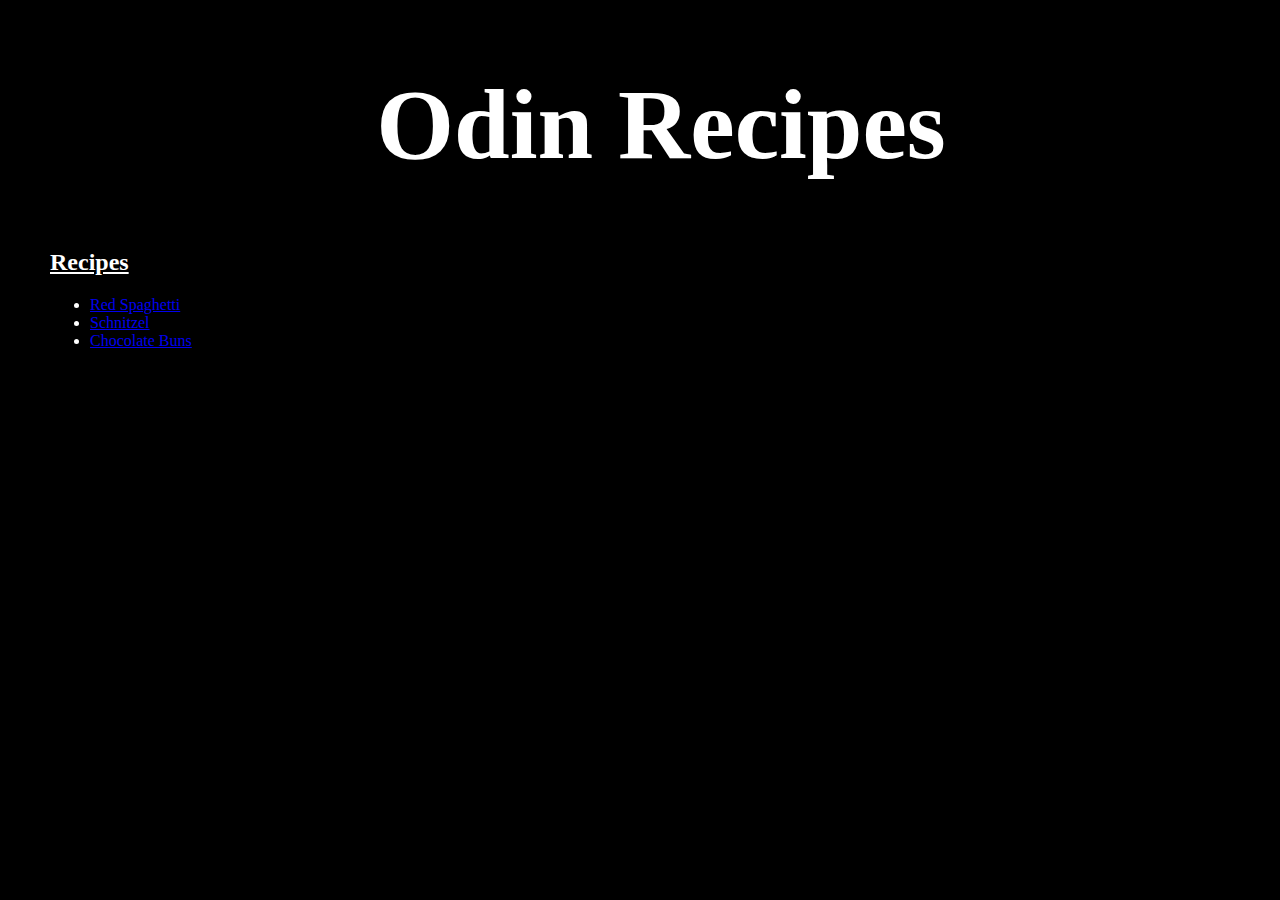
<file: index.html>
<!DOCTYPE html>
<html lang="en">
<head>
    <meta charset="UTF-8">
    <meta http-equiv="X-UA-Compatible" content="IE=edge">
    <meta name="viewport" content="width=device-width, initial-scale=1.0">
    <title>Odin Recipes</title>
    <link rel="stylesheet" href="style.css">
</head>
<body>
    <h1>Odin Recipes</h1>
    <h2>Recipes</h2>
    <ul>
        <li><a href="recipes/red_spaghetti.html">Red Spaghetti</a></li>
        <li><a href="recipes/schnitzel.html">Schnitzel</a></li>
        <li><a href="recipes/choco_buns.html">Chocolate Buns</a></li>
    </ul>
</body>
</html>
</file>
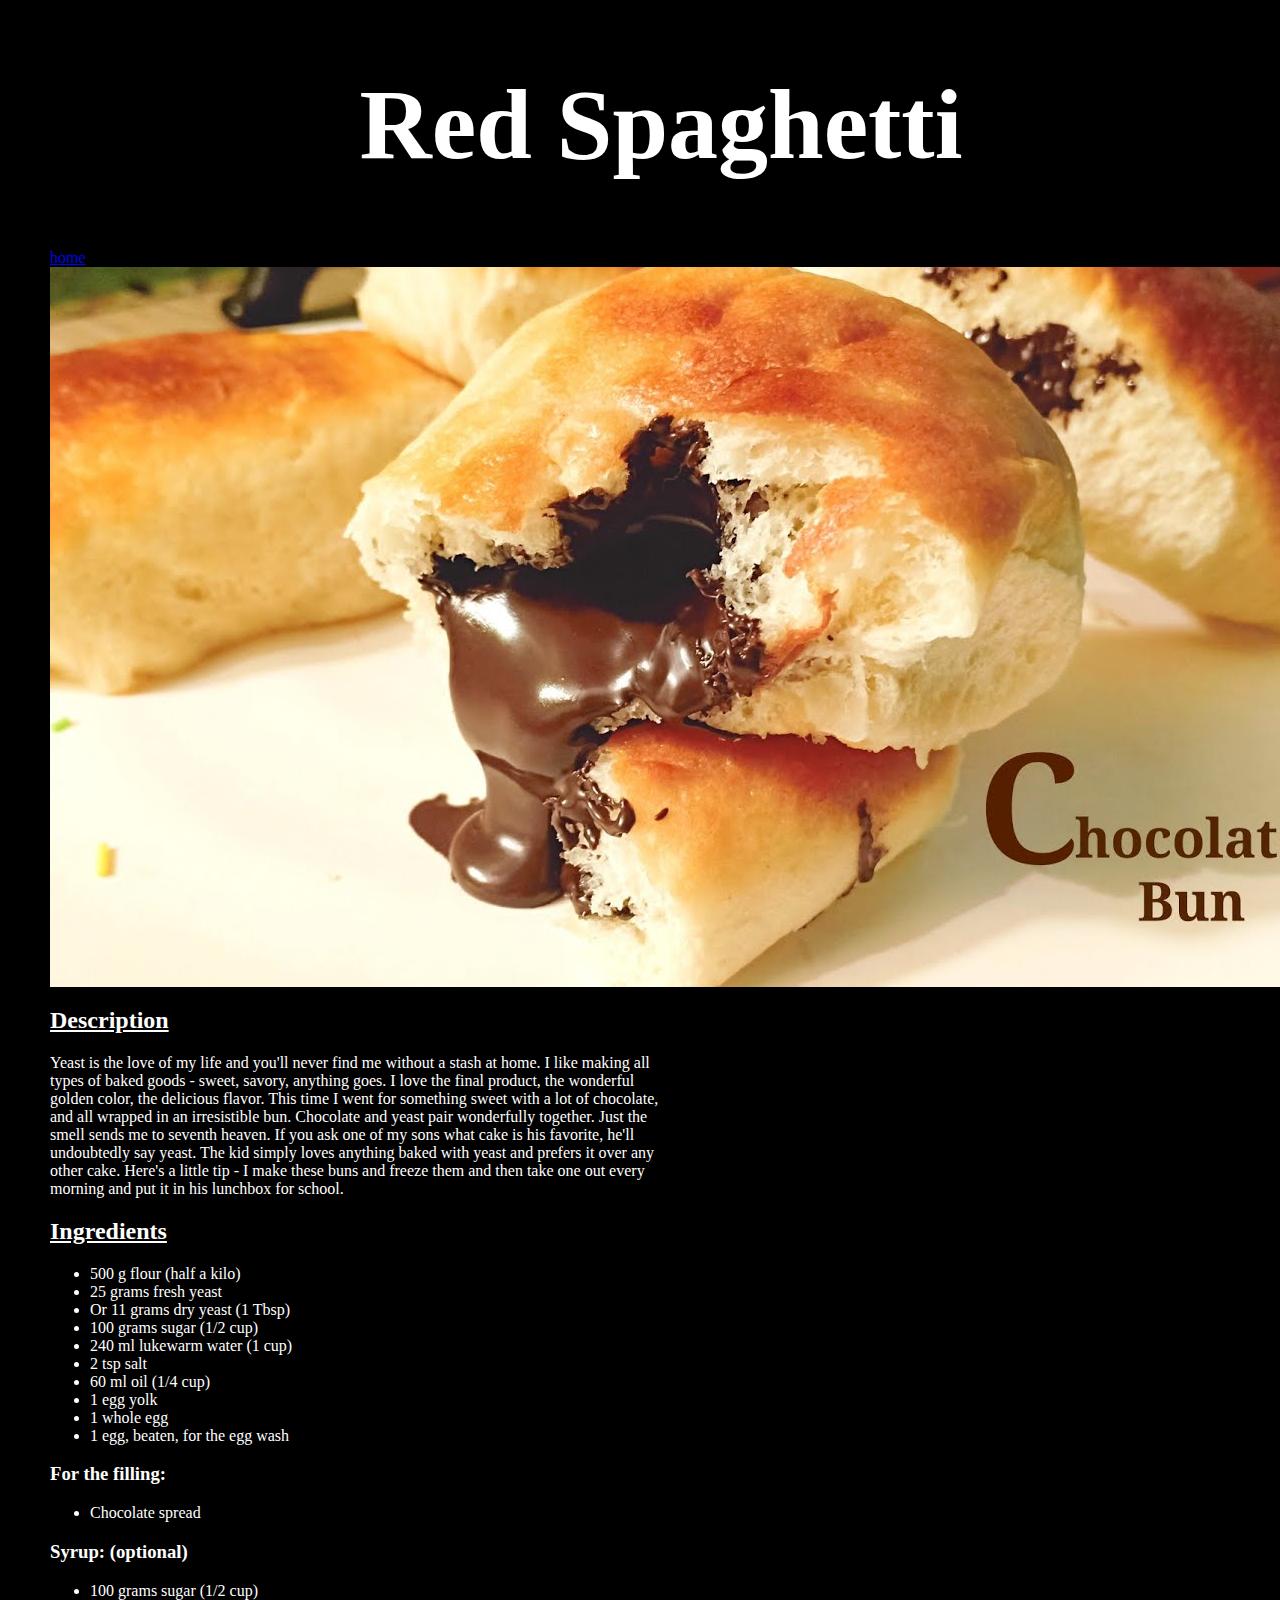
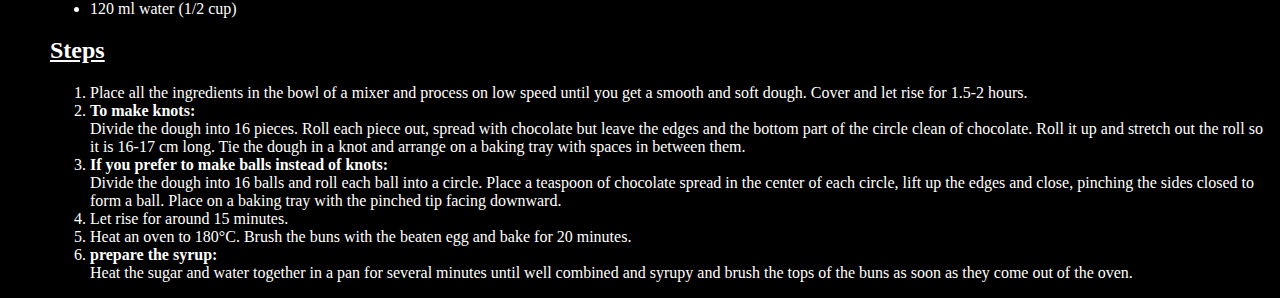
<file: recipes/choco_buns.html>
<!DOCTYPE html>
<html lang="en">
<head>
    <meta charset="UTF-8">
    <meta http-equiv="X-UA-Compatible" content="IE=edge">
    <meta name="viewport" content="width=device-width, initial-scale=1.0">
    <title>Chocolate Buns | Odin Recipes</title>
    <link rel="stylesheet" href="../style.css">
</head>
<body>
    <h1>Red Spaghetti</h1>
    <a href="../index.html">home</a><br>
    <img src="../images/choco_buns.jpg" alt="buns filled with chocolate that spilling out of it">
    <h2>Description</h2>
    <p>Yeast is the love of my life and you'll never find me without a stash at home.
        I like making all types of baked goods - sweet, savory, anything goes.
        I love the final product, the wonderful golden color, the delicious flavor.
        This time I went for something sweet with a lot of chocolate, and all wrapped in an irresistible bun.  Chocolate and yeast pair wonderfully together.
        Just the smell sends me to seventh heaven.
        If you ask one of my sons what cake is his favorite, he'll undoubtedly say yeast. The kid simply loves anything baked with yeast and prefers it over any other cake.
        Here's a little tip - I make these buns and freeze them and then take one out every morning and put it in his lunchbox for school.
    </p>
    <h2>Ingredients</h2>
    <ul>
        <li>500 g flour (half a kilo)</li>
        <li>25 grams fresh yeast</li>
        <li>Or 11 grams dry yeast (1 Tbsp)</li>
        <li>100 grams sugar (1/2 cup)</li>
        <li>240 ml lukewarm water (1 cup)</li>
        <li>2 tsp salt</li>
        <li>60 ml oil (1/4 cup)</li>
        <li>1 egg yolk</li>
        <li>1 whole egg</li>
        <li>1 egg, beaten, for the egg wash</li>
    </ul>
    <h3>For the filling:</h3>
    <ul>
        <li>Chocolate spread</li>
    </ul>
    <h3>Syrup: (optional)</h3>
    <ul>
        <li>100 grams sugar (1/2 cup)</li>
        <li>120 ml water (1/2 cup)</li>
    </ul>
    <h2>Steps</h2>
    <ol>
        <li>Place all the ingredients in the bowl of a mixer and process on low speed until you get a smooth and soft dough. Cover and let rise for 1.5-2 hours.</li>
        <li><strong>To make knots:</strong><br>
            Divide the dough into 16 pieces. Roll each piece out, spread with chocolate but leave the edges and the bottom part of the circle clean of chocolate. Roll it up and stretch out the roll so it is 16-17 cm long. Tie the dough in a knot and arrange on a baking tray with spaces in between them.</li>
        <li><strong>If you prefer to make balls instead of knots:</strong><br>
            Divide the dough into 16 balls and roll each ball into a circle. Place a teaspoon of chocolate spread in the center of each circle, lift up the edges and close, pinching the sides closed to form a ball. Place on a baking tray with the pinched tip facing downward.</li>
        <li>Let rise for around 15 minutes.</li>
        <li>Heat an oven to 180°C. Brush the buns with the beaten egg and bake for 20 minutes.</li>
        <li><strong>prepare the syrup:</strong><br>
            Heat the sugar and water together in a pan for several minutes until well combined and syrupy and brush the tops of the buns as soon as they come out of the oven.</li>
    </ol>
</body>
</html>
</file>
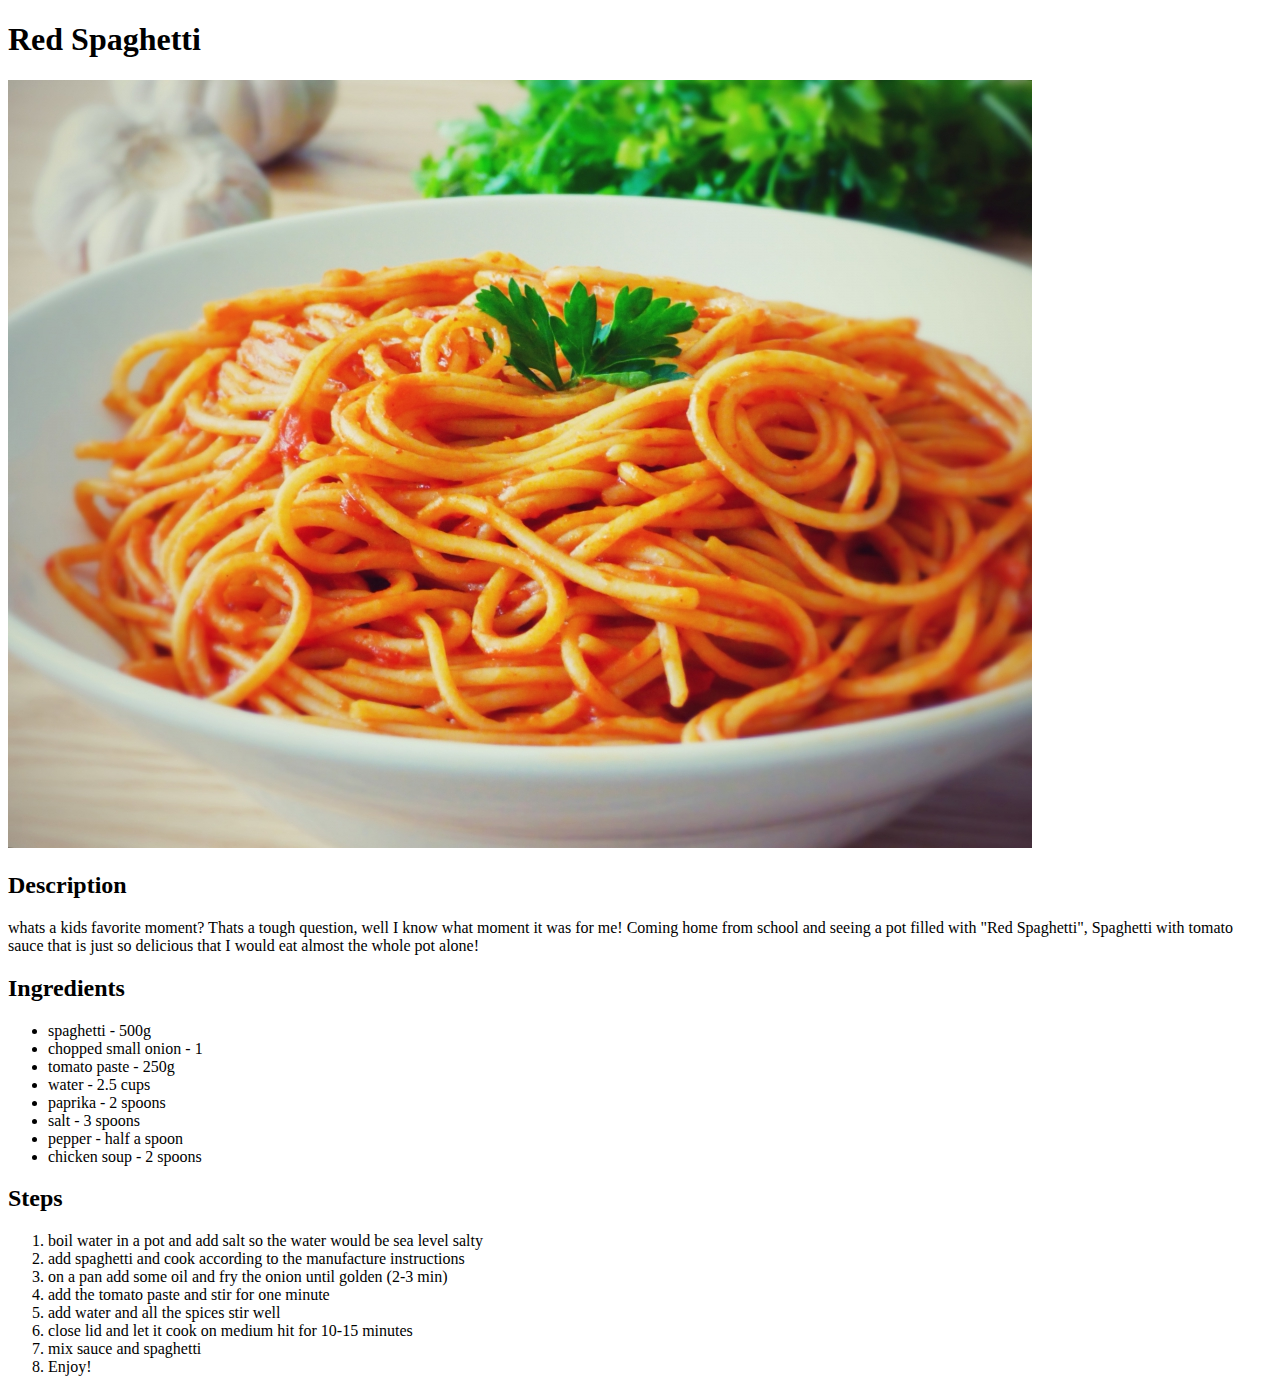
<file: recipes/Red_Spaghetti.html>
<!DOCTYPE html>
<html lang="en">
<head>
    <meta charset="UTF-8">
    <meta http-equiv="X-UA-Compatible" content="IE=edge">
    <meta name="viewport" content="width=device-width, initial-scale=1.0">
    <title>Red Spaghetti | Odin Recipes</title>
</head>
<body>
    <h1>Red Spaghetti</h1>
    <img src="/images/Red_Spaghetti.jpg">
    <h2>Description</h2>
    <p>whats a kids favorite moment? Thats a tough question, well I know what moment it was for me! Coming home from school and seeing a pot filled with
        "Red Spaghetti", Spaghetti with tomato sauce that is just so delicious that I would eat almost the whole pot alone!
    </p>
    <h2>Ingredients</h2>
    <ul>
        <li>spaghetti - 500g</li> 
        <li>chopped small onion - 1</li>
        <li>tomato paste - 250g</li>
        <li>water - 2.5 cups</li>
        <li>paprika - 2 spoons</li>
        <li>salt - 3 spoons</li>
        <li>pepper - half a spoon</li>
        <li>chicken soup - 2 spoons</li>
    </ul>
    <h2>Steps</h2>
    <ol>
        <li>boil water in a pot and add salt so the water would be sea level salty</li>
        <li>add spaghetti and cook according to the manufacture instructions</li>
        <li>on a pan add some oil and fry the onion until golden (2-3 min)</li>
        <li>add the tomato paste and stir for one minute</li>
        <li>add water and all the spices stir well</li>
        <li>close lid and let it cook on medium hit for 10-15 minutes</li>
        <li>mix sauce and spaghetti</li>
        <li>Enjoy!</li>
    </ol>
</body>
</html>
</file>
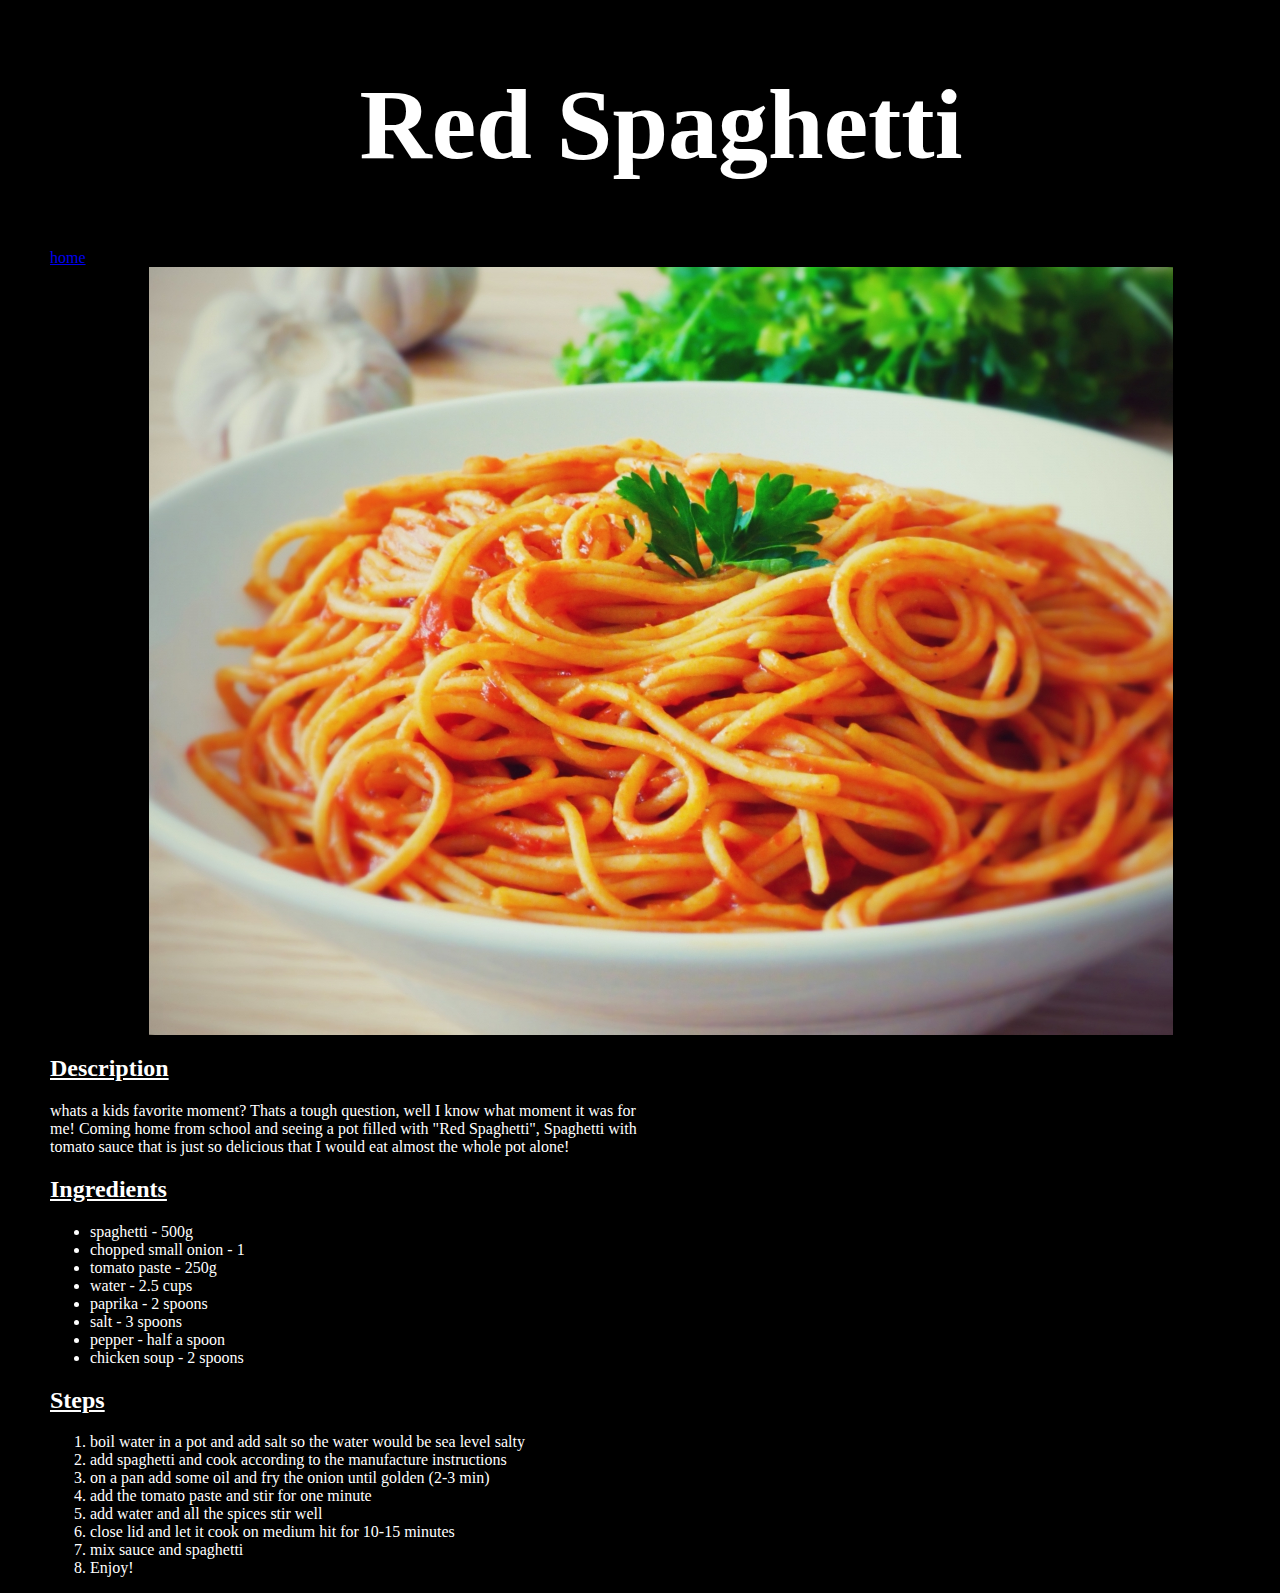
<file: recipes/red_spaghetti.html>
<!DOCTYPE html>
<html lang="en">
<head>
    <meta charset="UTF-8">
    <meta http-equiv="X-UA-Compatible" content="IE=edge">
    <meta name="viewport" content="width=device-width, initial-scale=1.0">
    <title>Red Spaghetti | Odin Recipes</title>
    <link rel="stylesheet" href="../style.css">
</head>
<body>
    <h1>Red Spaghetti</h1>
    <a href="../index.html">home</a><br>
    <img src="../images/Red_Spaghetti.jpg" alt="spaghetti with tomato sauce on a plate">
    <h2>Description</h2>
    <p>whats a kids favorite moment? Thats a tough question, well I know what moment it was for me! Coming home from school and seeing a pot filled with
        "Red Spaghetti", Spaghetti with tomato sauce that is just so delicious that I would eat almost the whole pot alone!
    </p>
    <h2>Ingredients</h2>
    <ul>
        <li>spaghetti - 500g</li> 
        <li>chopped small onion - 1</li>
        <li>tomato paste - 250g</li>
        <li>water - 2.5 cups</li>
        <li>paprika - 2 spoons</li>
        <li>salt - 3 spoons</li>
        <li>pepper - half a spoon</li>
        <li>chicken soup - 2 spoons</li>
    </ul>
    <h2>Steps</h2>
    <ol>
        <li>boil water in a pot and add salt so the water would be sea level salty</li>
        <li>add spaghetti and cook according to the manufacture instructions</li>
        <li>on a pan add some oil and fry the onion until golden (2-3 min)</li>
        <li>add the tomato paste and stir for one minute</li>
        <li>add water and all the spices stir well</li>
        <li>close lid and let it cook on medium hit for 10-15 minutes</li>
        <li>mix sauce and spaghetti</li>
        <li>Enjoy!</li>
    </ol>
</body>
</html>
</file>
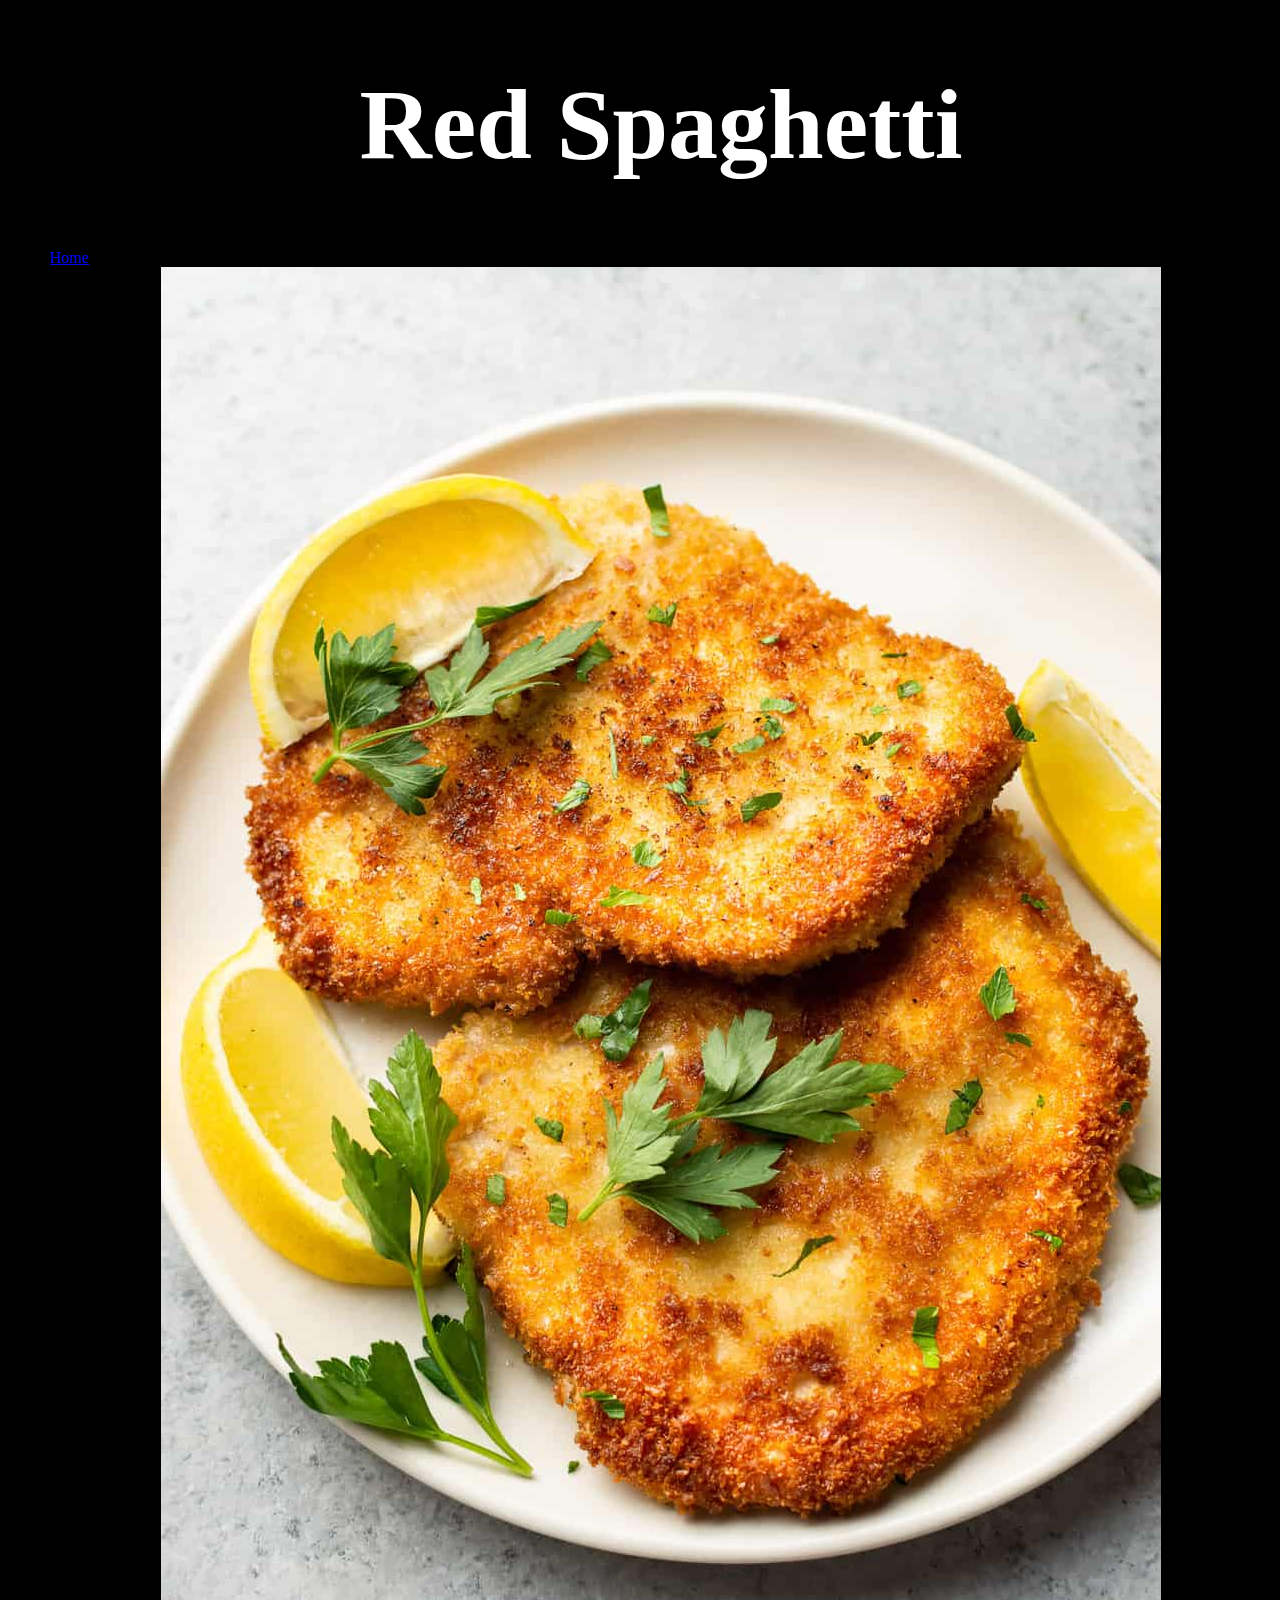
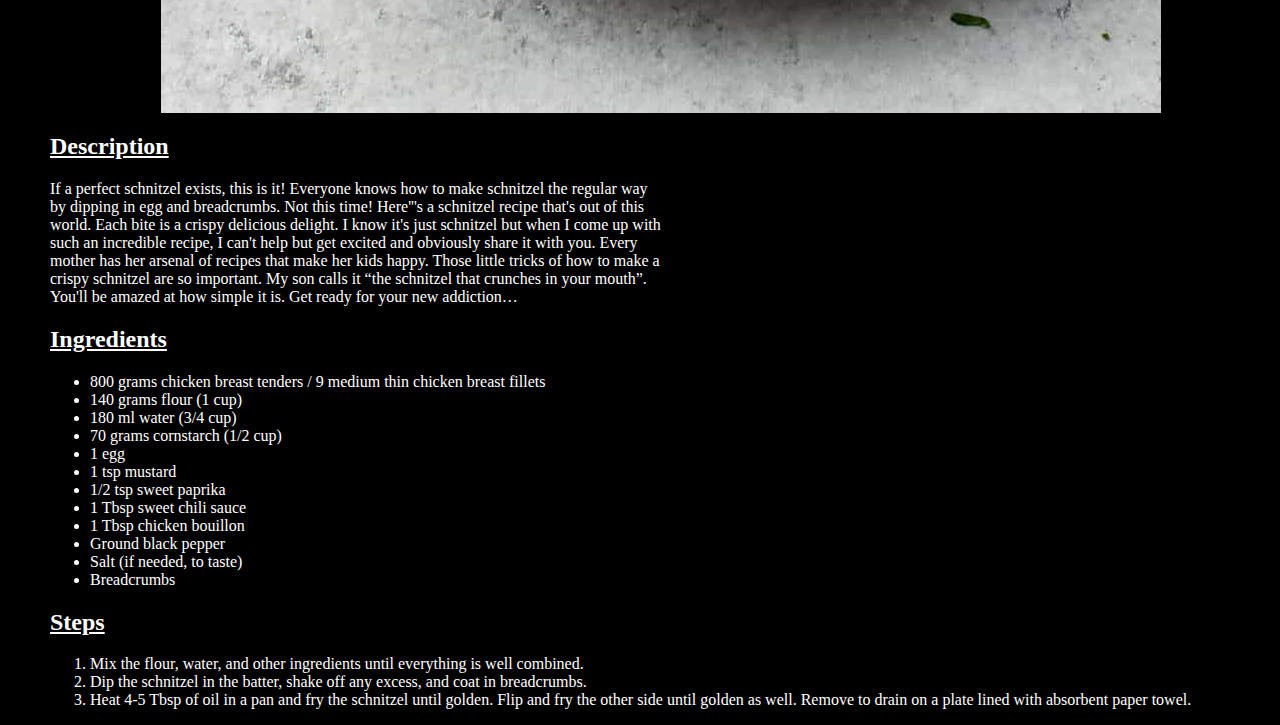
<file: recipes/schnitzel.html>
<!DOCTYPE html>
<html lang="en">
<head>
    <meta charset="UTF-8">
    <meta http-equiv="X-UA-Compatible" content="IE=edge">
    <meta name="viewport" content="width=device-width, initial-scale=1.0">
    <title>Schnitzel | Odin Recipes</title>
    <link rel="stylesheet" href="../style.css">
</head>
<body>
    <h1>Red Spaghetti</h1>
    <a href="../index.html">Home</a><br>
    <img src="../images/schnitzel.jpg" alt="Schnitzel with lemon slices on a plate ">
    <h2>Description</h2>
    <p>If a perfect schnitzel exists, this is it! Everyone knows how to make schnitzel the regular way by dipping in egg and breadcrumbs. Not this time!
        Here'''s a schnitzel recipe that's out of this world. Each bite is a crispy delicious delight.
        I know it's just schnitzel but when I come up with such an incredible recipe, I can't help but get excited and obviously share it with you.
        Every mother has her arsenal of recipes that make her kids happy. Those little tricks of how to make a crispy schnitzel are so important. My son calls it “the schnitzel that crunches in your mouth”. You'll be amazed at how simple it is. Get ready for your new addiction…
    </p>
    <h2>Ingredients</h2>
    <ul>
        <li> 800 grams chicken breast tenders / 9 medium thin chicken breast fillets</li>
        <li>140 grams flour (1 cup)</li>
        <li>180 ml water (3/4 cup)</li>
        <li>70 grams cornstarch (1/2 cup)</li>
        <li>1 egg</li>
        <li>1 tsp mustard</li>
        <li>1/2 tsp sweet paprika</li>
        <li>1 Tbsp sweet chili sauce</li>
        <li>1 Tbsp chicken bouillon</li>
        <li>Ground black pepper</li>
        <li>Salt (if needed, to taste)</li>
        <li>Breadcrumbs</li>
    </ul>
    <h2>Steps</h2>
    <ol>
        <li>Mix the flour, water, and other ingredients until everything is well combined.</li>
        <li>Dip the schnitzel in the batter, shake off any excess, and coat in breadcrumbs.</li>
        <li>Heat 4-5 Tbsp of oil in a pan and fry the schnitzel until golden. Flip and fry the other side until golden as well. Remove to drain on a plate lined with absorbent paper towel.</li>
    </ol>
</body>
</html>
</file>
<file: style.css>
body{
    background-color: black;
    color: white;
    margin-left: 50px;
}

h1{
    margin-left: 0px;
    font-size: 100px;
    text-align: center;
}
h2{
    text-decoration: underline;
}

img{
    margin-left: 0px;
    margin:auto;
    display: block;
}

p{
    max-width: 50%;
}
</file>
